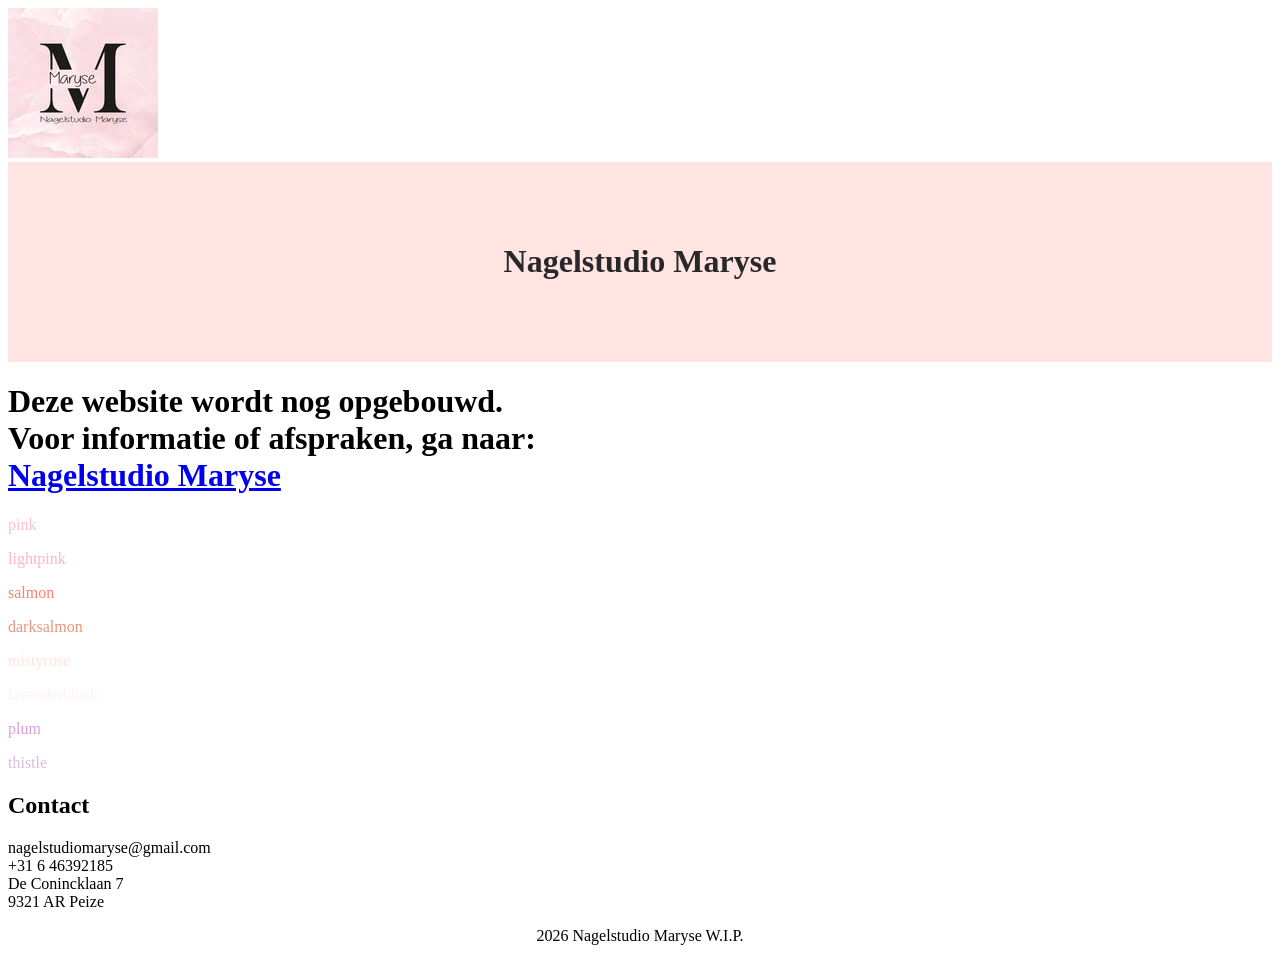
<file: index.html>
<!DOCTYPE html>
<html>
    <head>
        <!--Title in the browser-->
        <title>Home | Nagelstudio Maryse</title>

        <!--Linked to style.css document-->
        <link rel="stylesheet" href="style.css">

        <!--To Do: Insert an app.js file to make the page functional with javascript. type="text/javascript" src="app.js"-->
        <script type="" src=""></script>
    </head>
    <body>
        <!--header content-->
        <img src="Logo.jpg">
        <div class="header">
            <h1>Nagelstudio Maryse</h1>
        </div>
        <h1>Deze website wordt nog opgebouwd.<br>
            Voor informatie of afspraken, ga naar:<br>
            <a href="https://nagelstudio-maryse.salonized.com/">Nagelstudio Maryse</a>
        </h1>
        <p class="pink">pink</p>
        <p class="lightpink">lightpink</p>
        <p class="salmon">salmon</p>
        <p class="darksalmon">darksalmon</p>
        <p class="mistyrose">mistyrose</p>
        <p class="lavenderblush">lavenderblush</p>
        <p class="plum">plum</p>
        <p class="thistle">thistle</p>
        <section>
            <h2>Contact</h2>
            <p>nagelstudiomaryse@gmail.com<br>+31 6 46392185<br>De Conincklaan 7<br>9321 AR Peize</p>
        </section>
        <div class="footer">
            <p>2026 Nagelstudio Maryse W.I.P.</p>
        </div>
    </body>
</html>
</file>
<file: style.css>
.header {
    padding: 60px;
    text-align: center;
    color:#28282B;
    background-color:mistyrose;
}

.footer {
    text-align:center;
}

p.pink {
    color:pink
}

p.lightpink {
    color:lightpink
}

p.salmon {
    color:salmon
}

p.darksalmon {
    color:darksalmon;
}

p.mistyrose {
    color:mistyrose
}

p.lavenderblush {
    color:lavenderblush;
}

p.plum {
    color:plum;
}

p.thistle {
    color:thistle;
}
</file>
